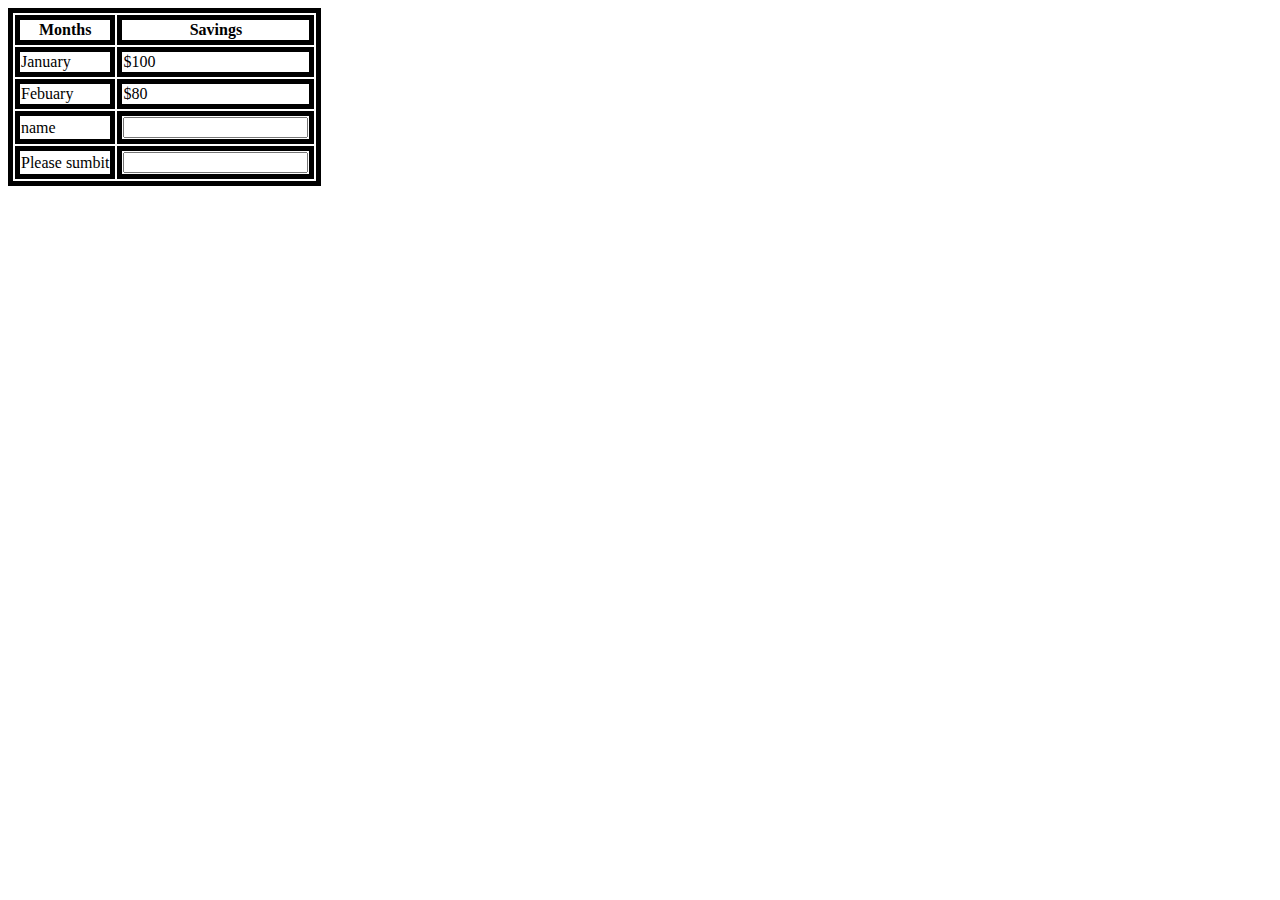
<file: tables.html>
<html>
<html lang="en">
<head>
    <meta charset="UTF-8">
    <meta name="viewport" content="width=device-width, initial-scale=1.0">
    <title>Document</title>

<style>
table, th, td{ border: 5px solid black;}
</style>

</head>
<body>
    
    <table>
    <tr>
        <th>Months</th>
        <th>Savings</th>
    </tr>
    <tr>
        <td>January</td>
        <td>$100</td>
    </tr>
    <tr>
        <td>Febuary</td>
        <td>$80</td>
    </tr>
    <td>name</td>
    <td> <input type="text"></td>
    <tr>
        <td>Please sumbit</td>
        <td><input type="Sumbit"></td>
    </tr>
    </table>


</body>
</html>
</file>
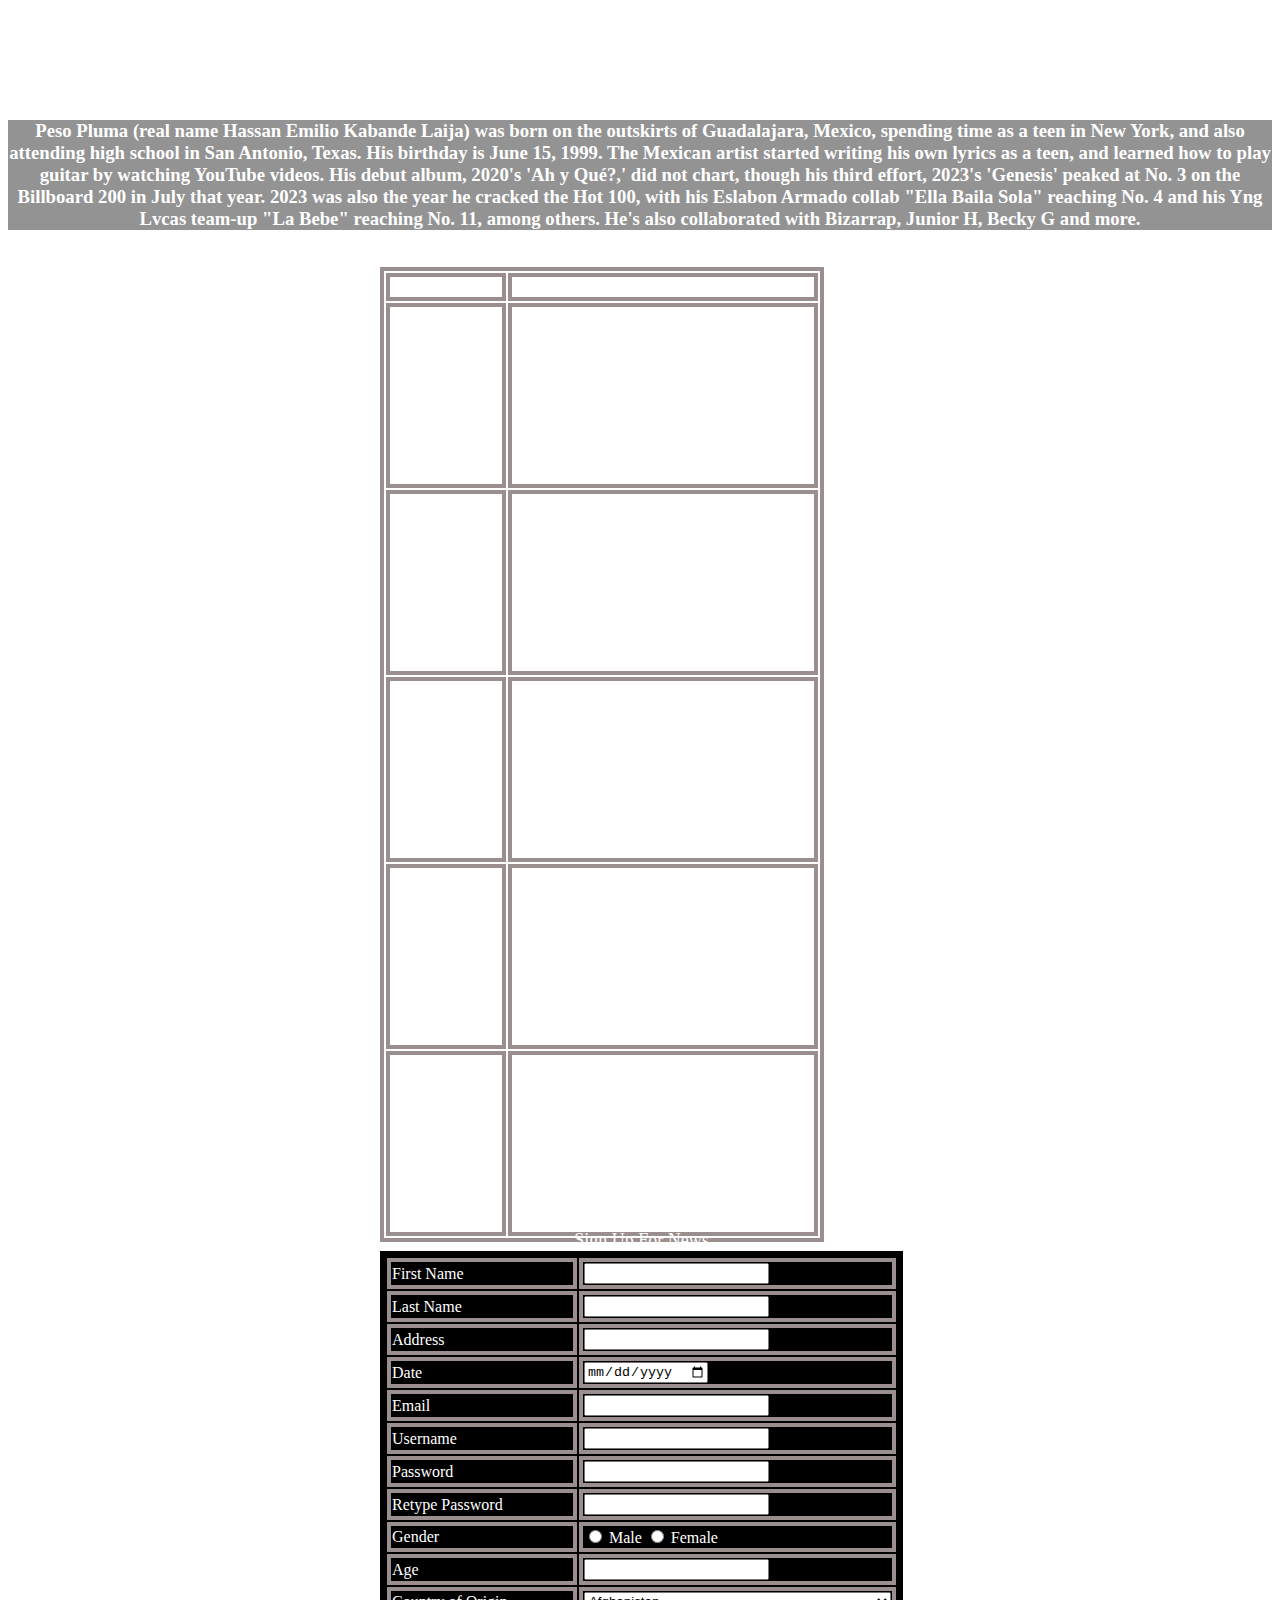
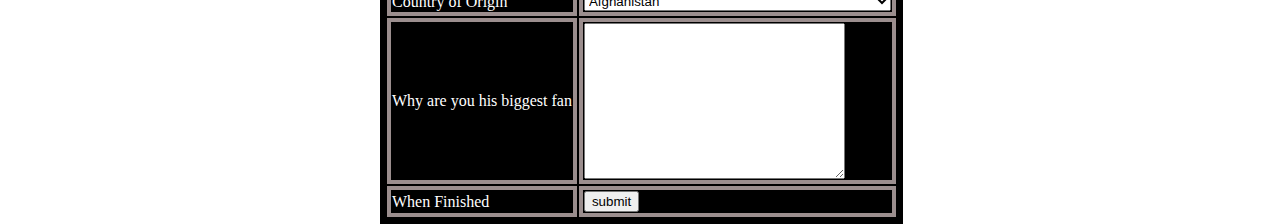
<file: day_two/artist.html>
<html>

<head>
    <title>Peso Pluma Artist Website</title>
    <link rel="stylesheet" href="styles.css">
</head>

<body style="color:white">
    <h1 align="center"> <big>Peso Pluma</big></h1>
    <h2 align="center">By Enrique Herrera</h2>
    <h3 align="center" style="background-color: rgba(0, 0, 0, 0.425);">Peso Pluma (real name Hassan Emilio Kabande
        Laija) was born on the outskirts of Guadalajara, Mexico, spending time as a teen in New York, and also attending
        high school in San Antonio, Texas. His birthday is June 15, 1999. The Mexican artist started writing his own
        lyrics as a teen, and learned how to play guitar by watching YouTube videos. His debut album, 2020's 'Ah y
        Qué?,' did not chart, though his third effort, 2023's 'Genesis' peaked at No. 3 on the Billboard 200 in July
        that year. 2023 was also the year he cracked the Hot 100, with his Eslabon Armado collab "Ella Baila Sola"
        reaching No. 4 and his Yng Lvcas team-up "La Bebe" reaching No. 11, among others. He's also collaborated with
        Bizarrap, Junior H, Becky G and more.</h3>
    <table align="center">
        <caption style="font-size:x-large;">Tracks</caption>
        <tr>
            <th>Date</th>
            <th>Songs</th>
        </tr>
        <tr>
            <td>June 20, 2024</td>
            <td><iframe allow="autoplay *; encrypted-media *; fullscreen *; clipboard-write" frameborder="0"
                    height="175" style="width:100%;max-width:660px;overflow:hidden;border-radius:10px;"
                    sandbox="allow-forms allow-popups allow-same-origin allow-scripts allow-storage-access-by-user-activation allow-top-navigation-by-user-activation"
                    src="https://embed.music.apple.com/us/album/la-patrulla/1748015447?i=1748015823"></iframe></td>
        </tr>
        <tr>
            <td>August 21, 2024</td>
            <td><iframe allow="autoplay *; encrypted-media *; fullscreen *; clipboard-write" frameborder="" height="175"
                    style="width:100%;max-width:660px;overflow:hidden;border-radius:10px;"
                    sandbox="allow-forms allow-popups allow-same-origin allow-scripts allow-storage-access-by-user-activation allow-top-navigation-by-user-activation"
                    src="https://embed.music.apple.com/us/album/dos-d%C3%ADas/1764371175?i=1764371178"></iframe></td>
        </tr>
        <tr>
            <td>January 23, 2023</td>
            <td><iframe allow="autoplay *; encrypted-media *; fullscreen *; clipboard-write" frameborder="0"
                    height="175" style="width:100%;max-width:660px;overflow:hidden;border-radius:10px;"
                    sandbox="allow-forms allow-popups allow-same-origin allow-scripts allow-storage-access-by-user-activation allow-top-navigation-by-user-activation"
                    src="https://embed.music.apple.com/us/album/prc/1666398948?i=1666398970"></iframe></td>
        </tr>
        <tr>
            <td>June 22, 2023</td>
            <td><iframe allow="autoplay *; encrypted-media *; fullscreen *; clipboard-write" frameborder="0"
                    height="175" style="width:100%;max-width:660px;overflow:hidden;border-radius:10px;"
                    sandbox="allow-forms allow-popups allow-same-origin allow-scripts allow-storage-access-by-user-activation allow-top-navigation-by-user-activation"
                    src="https://embed.music.apple.com/us/album/la-people/1694412585?i=1694413067"></iframe></td>
        </tr>
        <tr>
            <td>June 20, 2024</td>
            <td><iframe allow="autoplay *; encrypted-media *; fullscreen *; clipboard-write" frameborder="0"
                    height="175" style="width:100%;max-width:660px;overflow:hidden;border-radius:10px;"
                    sandbox="allow-forms allow-popups allow-same-origin allow-scripts allow-storage-access-by-user-activation allow-top-navigation-by-user-activation"
                    src="https://embed.music.apple.com/us/album/santal-33/1748015447?i=1748016037"></iframe></td>
        </tr>
    </table>
    <table id="table2" style="color:rgb(255, 255, 255)">
        <caption style="font-size: large;">Sign Up For News</caption>
        <tr>
            <td><label for="">First Name</label></td>
            <td><input type="text"></td>
        </tr>
        <tr>
            <td><label for="">Last Name</label></td>
            <td><input type="text"></td>
        </tr>
        <tr>
            <td><label for="">Address</label></td>
            <td><input type="text"></td>
        </tr>
        <tr>
            <td><label for="">Date</label></td>
            <td><input type="date"></td>
        </tr>
        <tr>
            <td><label for="">Email</label></td>
            <td><input type="text"></td>
        </tr>
        <tr>
            <td><label for="">Username</label></td>
            <td><input type="text"></td>
        </tr>
        <tr>
            <td><label for="">Password</label></td>
            <td><input type="text"></td>
        </tr>
        <tr>
            <td><label for="">Retype Password</label></td>
            <td><input type="text"></td>
        </tr>
        <tr>
            <td><label for="">Gender</label></td>
            <td>
                <input type="radio" name="Male" value="Male"> <label for="Male">Male</label> <input type="radio"
                    name="Female" value="Female"> <label for="Female">Female</label>
            </td>
        </tr>
        <tr>
            <td><label for="">Age</label></td>
            <td><input type="number" name="Age" id="Age"></td>
        </tr>
        <tr>
            <td><label for="">Country of Origin</label></td>
            <td>   
        
                <select id="country" name="country" class="form-control">
                    <option value="Afghanistan">Afghanistan</option>
                    <option value="Åland Islands">Åland Islands</option>
                    <option value="Albania">Albania</option>
                    <option value="Algeria">Algeria</option>
                    <option value="American Samoa">American Samoa</option>
                    <option value="Andorra">Andorra</option>
                    <option value="Angola">Angola</option>
                    <option value="Anguilla">Anguilla</option>
                    <option value="Antarctica">Antarctica</option>
                    <option value="Antigua and Barbuda">Antigua and Barbuda</option>
                    <option value="Argentina">Argentina</option>
                    <option value="Armenia">Armenia</option>
                    <option value="Aruba">Aruba</option>
                    <option value="Australia">Australia</option>
                    <option value="Austria">Austria</option>
                    <option value="Azerbaijan">Azerbaijan</option>
                    <option value="Bahamas">Bahamas</option>
                    <option value="Bahrain">Bahrain</option>
                    <option value="Bangladesh">Bangladesh</option>
                    <option value="Barbados">Barbados</option>
                    <option value="Belarus">Belarus</option>
                    <option value="Belgium">Belgium</option>
                    <option value="Belize">Belize</option>
                    <option value="Benin">Benin</option>
                    <option value="Bermuda">Bermuda</option>
                    <option value="Bhutan">Bhutan</option>
                    <option value="Bolivia">Bolivia</option>
                    <option value="Bosnia and Herzegovina">Bosnia and Herzegovina</option>
                    <option value="Botswana">Botswana</option>
                    <option value="Bouvet Island">Bouvet Island</option>
                    <option value="Brazil">Brazil</option>
                    <option value="British Indian Ocean Territory">British Indian Ocean Territory</option>
                    <option value="Brunei Darussalam">Brunei Darussalam</option>
                    <option value="Bulgaria">Bulgaria</option>
                    <option value="Burkina Faso">Burkina Faso</option>
                    <option value="Burundi">Burundi</option>
                    <option value="Cambodia">Cambodia</option>
                    <option value="Cameroon">Cameroon</option>
                    <option value="Canada">Canada</option>
                    <option value="Cape Verde">Cape Verde</option>
                    <option value="Cayman Islands">Cayman Islands</option>
                    <option value="Central African Republic">Central African Republic</option>
                    <option value="Chad">Chad</option>
                    <option value="Chile">Chile</option>
                    <option value="China">China</option>
                    <option value="Christmas Island">Christmas Island</option>
                    <option value="Cocos (Keeling) Islands">Cocos (Keeling) Islands</option>
                    <option value="Colombia">Colombia</option>
                    <option value="Comoros">Comoros</option>
                    <option value="Congo">Congo</option>
                    <option value="Congo, The Democratic Republic of The">Congo, The Democratic Republic of The</option>
                    <option value="Cook Islands">Cook Islands</option>
                    <option value="Costa Rica">Costa Rica</option>
                    <option value="Cote D'ivoire">Cote D'ivoire</option>
                    <option value="Croatia">Croatia</option>
                    <option value="Cuba">Cuba</option>
                    <option value="Cyprus">Cyprus</option>
                    <option value="Czech Republic">Czech Republic</option>
                    <option value="Denmark">Denmark</option>
                    <option value="Djibouti">Djibouti</option>
                    <option value="Dominica">Dominica</option>
                    <option value="Dominican Republic">Dominican Republic</option>
                    <option value="Ecuador">Ecuador</option>
                    <option value="Egypt">Egypt</option>
                    <option value="El Salvador">El Salvador</option>
                    <option value="Equatorial Guinea">Equatorial Guinea</option>
                    <option value="Eritrea">Eritrea</option>
                    <option value="Estonia">Estonia</option>
                    <option value="Ethiopia">Ethiopia</option>
                    <option value="Falkland Islands (Malvinas)">Falkland Islands (Malvinas)</option>
                    <option value="Faroe Islands">Faroe Islands</option>
                    <option value="Fiji">Fiji</option>
                    <option value="Finland">Finland</option>
                    <option value="France">France</option>
                    <option value="French Guiana">French Guiana</option>
                    <option value="French Polynesia">French Polynesia</option>
                    <option value="French Southern Territories">French Southern Territories</option>
                    <option value="Gabon">Gabon</option>
                    <option value="Gambia">Gambia</option>
                    <option value="Georgia">Georgia</option>
                    <option value="Germany">Germany</option>
                    <option value="Ghana">Ghana</option>
                    <option value="Gibraltar">Gibraltar</option>
                    <option value="Greece">Greece</option>
                    <option value="Greenland">Greenland</option>
                    <option value="Grenada">Grenada</option>
                    <option value="Guadeloupe">Guadeloupe</option>
                    <option value="Guam">Guam</option>
                    <option value="Guatemala">Guatemala</option>
                    <option value="Guernsey">Guernsey</option>
                    <option value="Guinea">Guinea</option>
                    <option value="Guinea-bissau">Guinea-bissau</option>
                    <option value="Guyana">Guyana</option>
                    <option value="Haiti">Haiti</option>
                    <option value="Heard Island and Mcdonald Islands">Heard Island and Mcdonald Islands</option>
                    <option value="Holy See (Vatican City State)">Holy See (Vatican City State)</option>
                    <option value="Honduras">Honduras</option>
                    <option value="Hong Kong">Hong Kong</option>
                    <option value="Hungary">Hungary</option>
                    <option value="Iceland">Iceland</option>
                    <option value="India">India</option>
                    <option value="Indonesia">Indonesia</option>
                    <option value="Iran, Islamic Republic of">Iran, Islamic Republic of</option>
                    <option value="Iraq">Iraq</option>
                    <option value="Ireland">Ireland</option>
                    <option value="Isle of Man">Isle of Man</option>
                    <option value="Israel">Israel</option>
                    <option value="Italy">Italy</option>
                    <option value="Jamaica">Jamaica</option>
                    <option value="Japan">Japan</option>
                    <option value="Jersey">Jersey</option>
                    <option value="Jordan">Jordan</option>
                    <option value="Kazakhstan">Kazakhstan</option>
                    <option value="Kenya">Kenya</option>
                    <option value="Kiribati">Kiribati</option>
                    <option value="Korea, Democratic People's Republic of">Korea, Democratic People's Republic of</option>
                    <option value="Korea, Republic of">Korea, Republic of</option>
                    <option value="Kuwait">Kuwait</option>
                    <option value="Kyrgyzstan">Kyrgyzstan</option>
                    <option value="Lao People's Democratic Republic">Lao People's Democratic Republic</option>
                    <option value="Latvia">Latvia</option>
                    <option value="Lebanon">Lebanon</option>
                    <option value="Lesotho">Lesotho</option>
                    <option value="Liberia">Liberia</option>
                    <option value="Libyan Arab Jamahiriya">Libyan Arab Jamahiriya</option>
                    <option value="Liechtenstein">Liechtenstein</option>
                    <option value="Lithuania">Lithuania</option>
                    <option value="Luxembourg">Luxembourg</option>
                    <option value="Macao">Macao</option>
                    <option value="Macedonia, The Former Yugoslav Republic of">Macedonia, The Former Yugoslav Republic of</option>
                    <option value="Madagascar">Madagascar</option>
                    <option value="Malawi">Malawi</option>
                    <option value="Malaysia">Malaysia</option>
                    <option value="Maldives">Maldives</option>
                    <option value="Mali">Mali</option>
                    <option value="Malta">Malta</option>
                    <option value="Marshall Islands">Marshall Islands</option>
                    <option value="Martinique">Martinique</option>
                    <option value="Mauritania">Mauritania</option>
                    <option value="Mauritius">Mauritius</option>
                    <option value="Mayotte">Mayotte</option>
                    <option value="Mexico">Mexico</option>
                    <option value="Micronesia, Federated States of">Micronesia, Federated States of</option>
                    <option value="Moldova, Republic of">Moldova, Republic of</option>
                    <option value="Monaco">Monaco</option>
                    <option value="Mongolia">Mongolia</option>
                    <option value="Montenegro">Montenegro</option>
                    <option value="Montserrat">Montserrat</option>
                    <option value="Morocco">Morocco</option>
                    <option value="Mozambique">Mozambique</option>
                    <option value="Myanmar">Myanmar</option>
                    <option value="Namibia">Namibia</option>
                    <option value="Nauru">Nauru</option>
                    <option value="Nepal">Nepal</option>
                    <option value="Netherlands">Netherlands</option>
                    <option value="Netherlands Antilles">Netherlands Antilles</option>
                    <option value="New Caledonia">New Caledonia</option>
                    <option value="New Zealand">New Zealand</option>
                    <option value="Nicaragua">Nicaragua</option>
                    <option value="Niger">Niger</option>
                    <option value="Nigeria">Nigeria</option>
                    <option value="Niue">Niue</option>
                    <option value="Norfolk Island">Norfolk Island</option>
                    <option value="Northern Mariana Islands">Northern Mariana Islands</option>
                    <option value="Norway">Norway</option>
                    <option value="Oman">Oman</option>
                    <option value="Pakistan">Pakistan</option>
                    <option value="Palau">Palau</option>
                    <option value="Palestinian Territory, Occupied">Palestinian Territory, Occupied</option>
                    <option value="Panama">Panama</option>
                    <option value="Papua New Guinea">Papua New Guinea</option>
                    <option value="Paraguay">Paraguay</option>
                    <option value="Peru">Peru</option>
                    <option value="Philippines">Philippines</option>
                    <option value="Pitcairn">Pitcairn</option>
                    <option value="Poland">Poland</option>
                    <option value="Portugal">Portugal</option>
                    <option value="Puerto Rico">Puerto Rico</option>
                    <option value="Qatar">Qatar</option>
                    <option value="Reunion">Reunion</option>
                    <option value="Romania">Romania</option>
                    <option value="Russian Federation">Russian Federation</option>
                    <option value="Rwanda">Rwanda</option>
                    <option value="Saint Helena">Saint Helena</option>
                    <option value="Saint Kitts and Nevis">Saint Kitts and Nevis</option>
                    <option value="Saint Lucia">Saint Lucia</option>
                    <option value="Saint Pierre and Miquelon">Saint Pierre and Miquelon</option>
                    <option value="Saint Vincent and The Grenadines">Saint Vincent and The Grenadines</option>
                    <option value="Samoa">Samoa</option>
                    <option value="San Marino">San Marino</option>
                    <option value="Sao Tome and Principe">Sao Tome and Principe</option>
                    <option value="Saudi Arabia">Saudi Arabia</option>
                    <option value="Senegal">Senegal</option>
                    <option value="Serbia">Serbia</option>
                    <option value="Seychelles">Seychelles</option>
                    <option value="Sierra Leone">Sierra Leone</option>
                    <option value="Singapore">Singapore</option>
                    <option value="Slovakia">Slovakia</option>
                    <option value="Slovenia">Slovenia</option>
                    <option value="Solomon Islands">Solomon Islands</option>
                    <option value="Somalia">Somalia</option>
                    <option value="South Africa">South Africa</option>
                    <option value="South Georgia and The South Sandwich Islands">South Georgia and The South Sandwich Islands</option>
                    <option value="Spain">Spain</option>
                    <option value="Sri Lanka">Sri Lanka</option>
                    <option value="Sudan">Sudan</option>
                    <option value="Suriname">Suriname</option>
                    <option value="Svalbard and Jan Mayen">Svalbard and Jan Mayen</option>
                    <option value="Swaziland">Swaziland</option>
                    <option value="Sweden">Sweden</option>
                    <option value="Switzerland">Switzerland</option>
                    <option value="Syrian Arab Republic">Syrian Arab Republic</option>
                    <option value="Taiwan">Taiwan</option>
                    <option value="Tajikistan">Tajikistan</option>
                    <option value="Tanzania, United Republic of">Tanzania, United Republic of</option>
                    <option value="Thailand">Thailand</option>
                    <option value="Timor-leste">Timor-leste</option>
                    <option value="Togo">Togo</option>
                    <option value="Tokelau">Tokelau</option>
                    <option value="Tonga">Tonga</option>
                    <option value="Trinidad and Tobago">Trinidad and Tobago</option>
                    <option value="Tunisia">Tunisia</option>
                    <option value="Turkey">Turkey</option>
                    <option value="Turkmenistan">Turkmenistan</option>
                    <option value="Turks and Caicos Islands">Turks and Caicos Islands</option>
                    <option value="Tuvalu">Tuvalu</option>
                    <option value="Uganda">Uganda</option>
                    <option value="Ukraine">Ukraine</option>
                    <option value="United Arab Emirates">United Arab Emirates</option>
                    <option value="United Kingdom">United Kingdom</option>
                    <option value="United States">United States</option>
                    <option value="United States Minor Outlying Islands">United States Minor Outlying Islands</option>
                    <option value="Uruguay">Uruguay</option>
                    <option value="Uzbekistan">Uzbekistan</option>
                    <option value="Vanuatu">Vanuatu</option>
                    <option value="Venezuela">Venezuela</option>
                    <option value="Viet Nam">Viet Nam</option>
                    <option value="Virgin Islands, British">Virgin Islands, British</option>
                    <option value="Virgin Islands, U.S.">Virgin Islands, U.S.</option>
                    <option value="Wallis and Futuna">Wallis and Futuna</option>
                    <option value="Western Sahara">Western Sahara</option>
                    <option value="Yemen">Yemen</option>
                    <option value="Zambia">Zambia</option>
                    <option value="Zimbabwe">Zimbabwe</option>
                </select></td>
        </tr>
        <tr>
            <td><label for="">Why are you his biggest fan</label></td>
            <td>
                <textarea name="Comments" id="" cols="30" rows="10"></textarea>
            </td>
        </tr>
        <tr>
            <td><label for="">When Finished</label></td>
            <td> <input type="submit" value="submit"></td>
        </tr>
    </table>




</body>


</html>
</file>
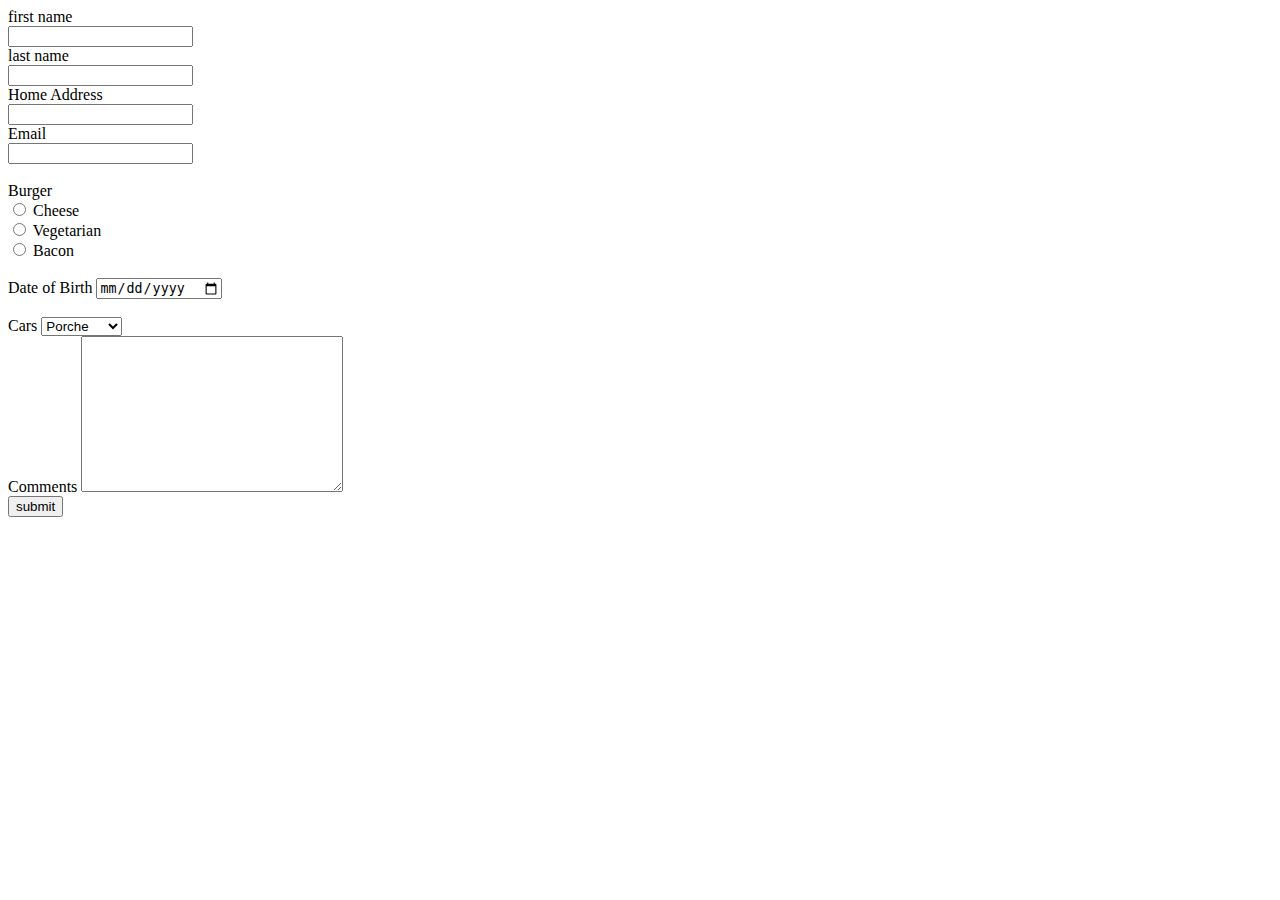
<file: day_two/forms.html>
<html>

<head>
    <title>Document</title>
</head>

<body>
    <!-- forms -->
    <form action="">
        <label for="first name">first name</label>
        <br>
        <!-- puts each of these on seperate lines.  -->
        <input type="text">
        <br>
        <label for="last name">last name</label>
        <br>
        <input type="text">
        <br>
        <label for="Home Address">Home Address</label>
        <br>
        <input type="text">
        <br>
        <label for="Email">Email</label>
        <br>
        <input type="text">
        <br> <br>
        <label for="Burger">Burger</label>
        <br>
        <input type="radio" name="Burger" value="Cheese">
        <label for="Cheese">Cheese</label>
        <br>
        <input type="radio" name="Burger" value="Vegetarian">
        <label for="Vegetarian">Vegetarian</label>
        <br>
        <input type="radio" name="Burger" value="Bacon">
        <label for="Bacon">Bacon</label>
        <br> <br>
        <!-- for date of birth -->
        <label for="DOB">Date of Birth</label>
        <input type="date">
        <br> <br>
<label for="Cars">Cars</label>
<select name="cars" id="cars">
    <option value="Porche">Porche</option>
    <option value="BMW">BMW</option>
    <option value="Mercedes">Mercedes</option>
    <option value="Ferrari">Ferrari</option>
</select>
<br>
    <label for="Comments">Comments</label>
    <textarea name="Comments" id="" cols="30" rows="10"></textarea>
    <br>
    <input type="submit" value="submit">
    </form>
    <!-- end of forms -->
</body>

</html>
</file>
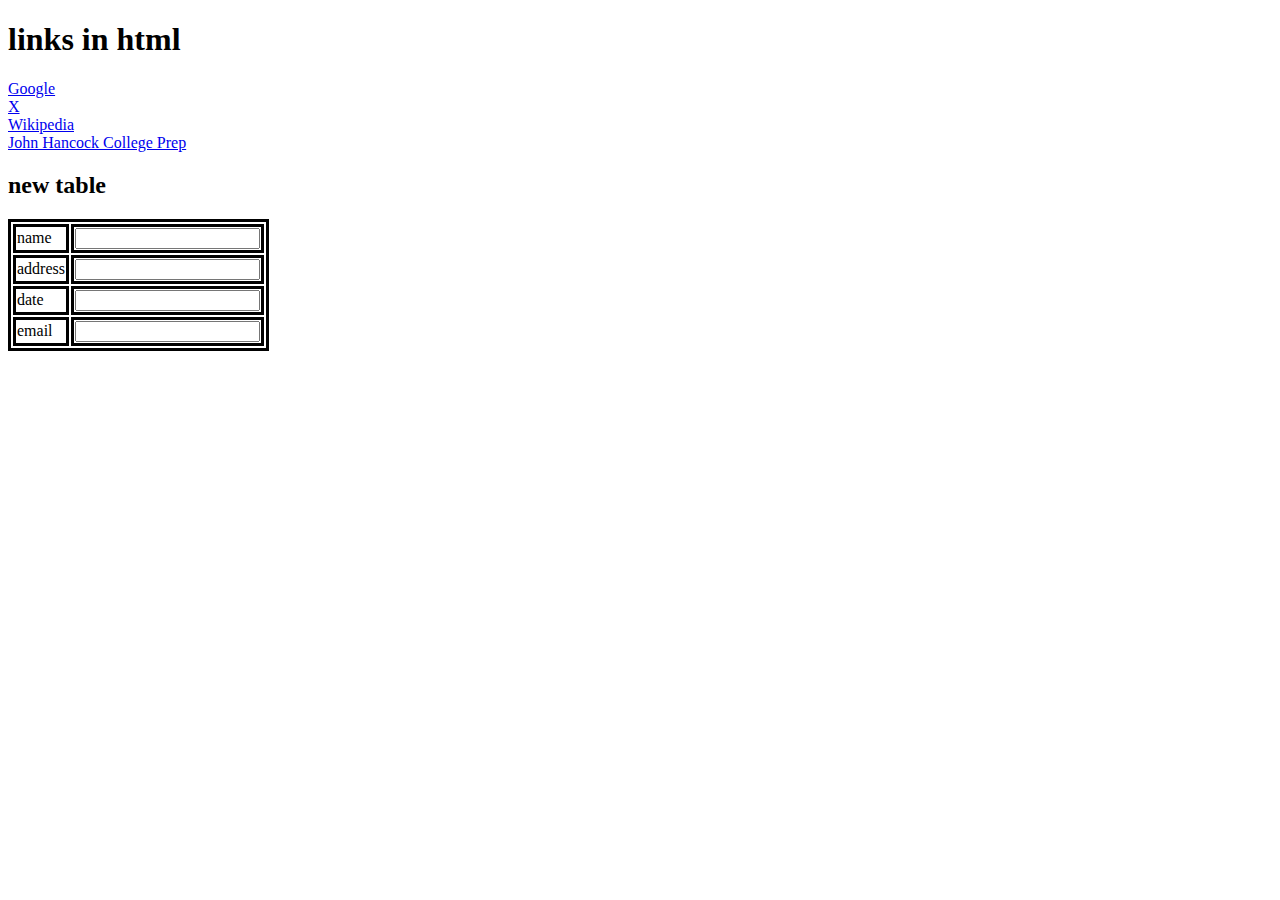
<file: day_two/links.html>
<!DOCTYPE html>
<html lang="en">

<head>
    <meta charset="UTF-8">
    <meta name="viewport" content="width=device-width, initial-scale=1.0">
    <title>Document</title>
    <link rel="stylesheet" href="styler.css">
</head>

<body>
    <h1> links in html </h1>
    <!-- tag for a hyperlink is <a> and the attribute is href -->
    <a href="https:www.google.com">Google</a>
    <br>
    <a href="https://x.com/">X</a>
    <br>
    <a href="https://www.wikipedia.org/">Wikipedia</a>
    <br>
    <a href="https://www.hancockhs.org/">John Hancock College Prep</a>


    <h2>new table</h2>
    <form action="">
        <table>
            <tr>
                <td><label for="">name</label></td>
                <td><input type="text"></td>
            </tr>
            <tr>
                <td><label for="">address</label></td>
                <td><input type="text"></td>
            </tr>
            <tr>
                <td><label for="">date</label></td>
                <td><input type="text"></td>
            </tr>
            <tr>
                <td><label for="">email</label></td>
                <td><input type="text"></td>
            </tr>
        </table>

    </form>
</body>

</html>
</file>
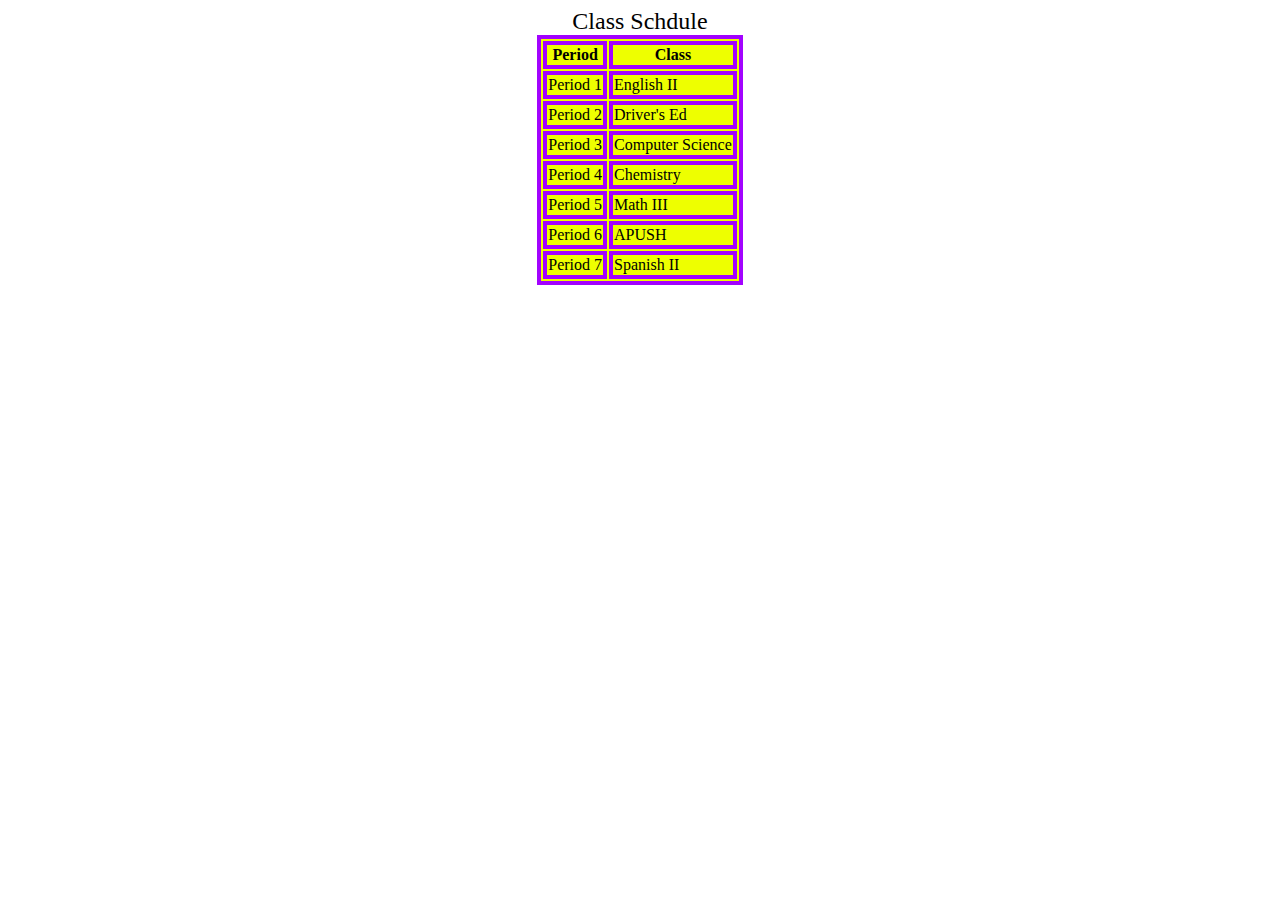
<file: day_two/school.html>
<html>
<html lang="en">
<head>
    <meta charset="UTF-8">
    <meta name="viewport" content="width=device-width, initial-scale=1.0">
    <title>School scheldule</title>
    <link rel="stylesheet" href="style.css">
    <style>
        table, td, th {
            border: 4px solid rgb(162, 3, 255)
        }
    </style>
</head>
<body>
    <table style="background-color: rgb(238, 255, 0)" align="center">
        <caption style="font-size:x-large;">Class Schdule</caption>
        <tr>
            <th>Period</th>
            <th>Class</th>
        </tr>
        <tr>
            <td>Period 1</td>
            <td>English II</td>
        </tr>
        <tr>
            <td>Period 2</td>
            <td>Driver's Ed</td>
        </tr>
        <tr>
            <td>Period 3</td>
            <td>Computer Science</td>
        </tr>
        <tr>
            <td>Period 4</td>
            <td>Chemistry</td>
        </tr>
        <tr>
            <td>Period 5</td>
            <td>Math III</td>
        </tr>
        <tr>
            <td>Period 6</td>
            <td>APUSH</td>
        </tr>
        <tr>
            <td>Period 7</td>
            <td>Spanish II</td>
        </tr>
    </table>
</body>
</html>
</file>
<file: day_two/styles.css>
body {
background-image: url(https://i.pinimg.com/736x/0f/b3/13/0fb3139a6f164acf3e8fa5853278521a.jpg);
background-position: center; /* Center the image */
    background-repeat: no-repeat; /* Do not repeat the image */
    background-size: cover; /* Resize the background image to cover the entire container */
}
table {
    position: absolute;
    top: 240px;
    left: 380px;
}
table, th, td {
    border: 4px solid rgb(155, 142, 142);
}
#table2{
    background-color: rgb(0, 0, 0) ;
        position: absolute;
        top: 1230px;
        left: 380px;
        border: 5px solid black;
}
</file>
<file: day_two/styler.css>
table, th, td {
    border: 3px solid black;
}
</file>
<file: day_two/style.css>
body{
    background-image: url("https://th.bing.com/th/id/R.681eebc61b46f976bf88c87305899f05?rik=MefaFcHhHL%2fj0w&riu=http%3a%2f%2fwww.legat.com%2fwp-content%2fuploads%2f2022%2f09%2fJohnHancock-CollegePreparatory-HighSchool.jpg&ehk=lXUDLenFhmsC5zW1LMYhRZcFth4ATHBRvWZo9Ym%2bYws%3d&risl=&pid=ImgRaw&r=0"); /* The image used */
   
    background-position: center; /* Center the image */
    background-repeat: no-repeat; /* Do not repeat the image */
    background-size: cover; /* Resize the background image to cover the entire container */
  }
</file>
